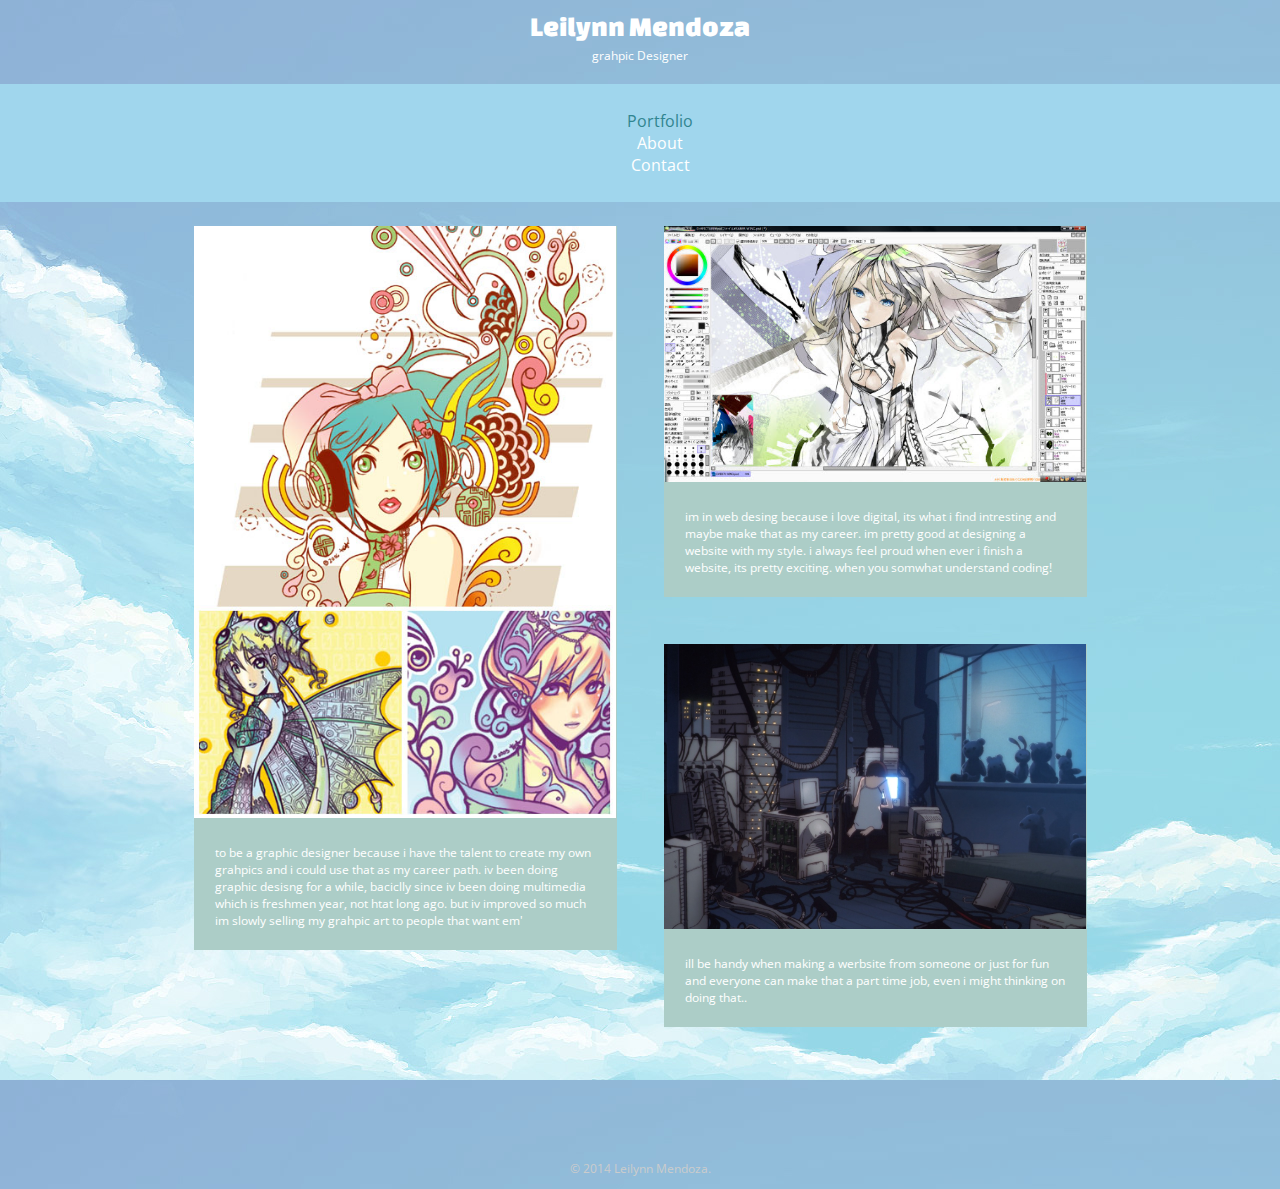
<file: index.html>
<DOCTYPE html>

<html lang="en"><html>
  <head>
<body background="img/blue.jpg">
</style>
</head>
<body>
    <meta charset="utf-8">
    <title> all about me! </title>
    <link rel="stylesheet" href="css/normalize.css">
    <link href='http://fonts.googleapis.com/css?family=Changa+One|Open+Sans:400italic,700italic,400,700,800' rel='stylesheet' type='text/css'>
    <link rel="stylesheet" href="css/main.css">
</head>
  <body>
    <header>
      <a href="index.html" id="logo">
        <h1> Leilynn Mendoza</h1>
        <h2> grahpic Designer</h2>
      </a>
      <nav>
        <ul>
          <li><a href="index.html" class="selected">Portfolio</a></li>
          <li><a href="about.html">About</a></li>
          <li><a href="contact.html">Contact</a></li>
        </ul>
      </nav>
    </header>
    <div id="wrapper">
      <section>
        <ul id="gallery">
          <li>
            <a href="img/anime.jpg">
              <img src="img/anime.jpg" alt="">
              <p> to be a graphic designer because i have the talent to create my own grahpics and i could use that as my career path. iv been doing graphic desisng for a while, baciclly since iv been doing multimedia which is freshmen year, not htat long ago. but iv improved so much im slowly selling my grahpic art to people that want em' </p>
            </a>
          </li>
          <li>
            <a href="img/art5.jpg">
              <img src="img/art5.jpg" alt="">
              <p> im in web desing because i love digital, its what i find intresting and maybe make that as my career. im pretty good at designing a website with my style. i always feel proud when ever i finish a website, its pretty exciting. when you somwhat understand coding!</p>
            </a>
          </li>
          <li>
            <a href="img/so.jpg">
              <img src="img/so.jpg" alt="">
              <p> ill be handy when making a werbsite from someone or just for fun 
                and everyone can make that a part time job, even i might thinking on doing that..</p>
            </a>
          </li>
          <li>
          
        </ul>
      </section>
      <footer>
        <p>&copy; 2014 Leilynn Mendoza.</p>
      </footer>
    </div>
  </body>
</html>
</file>
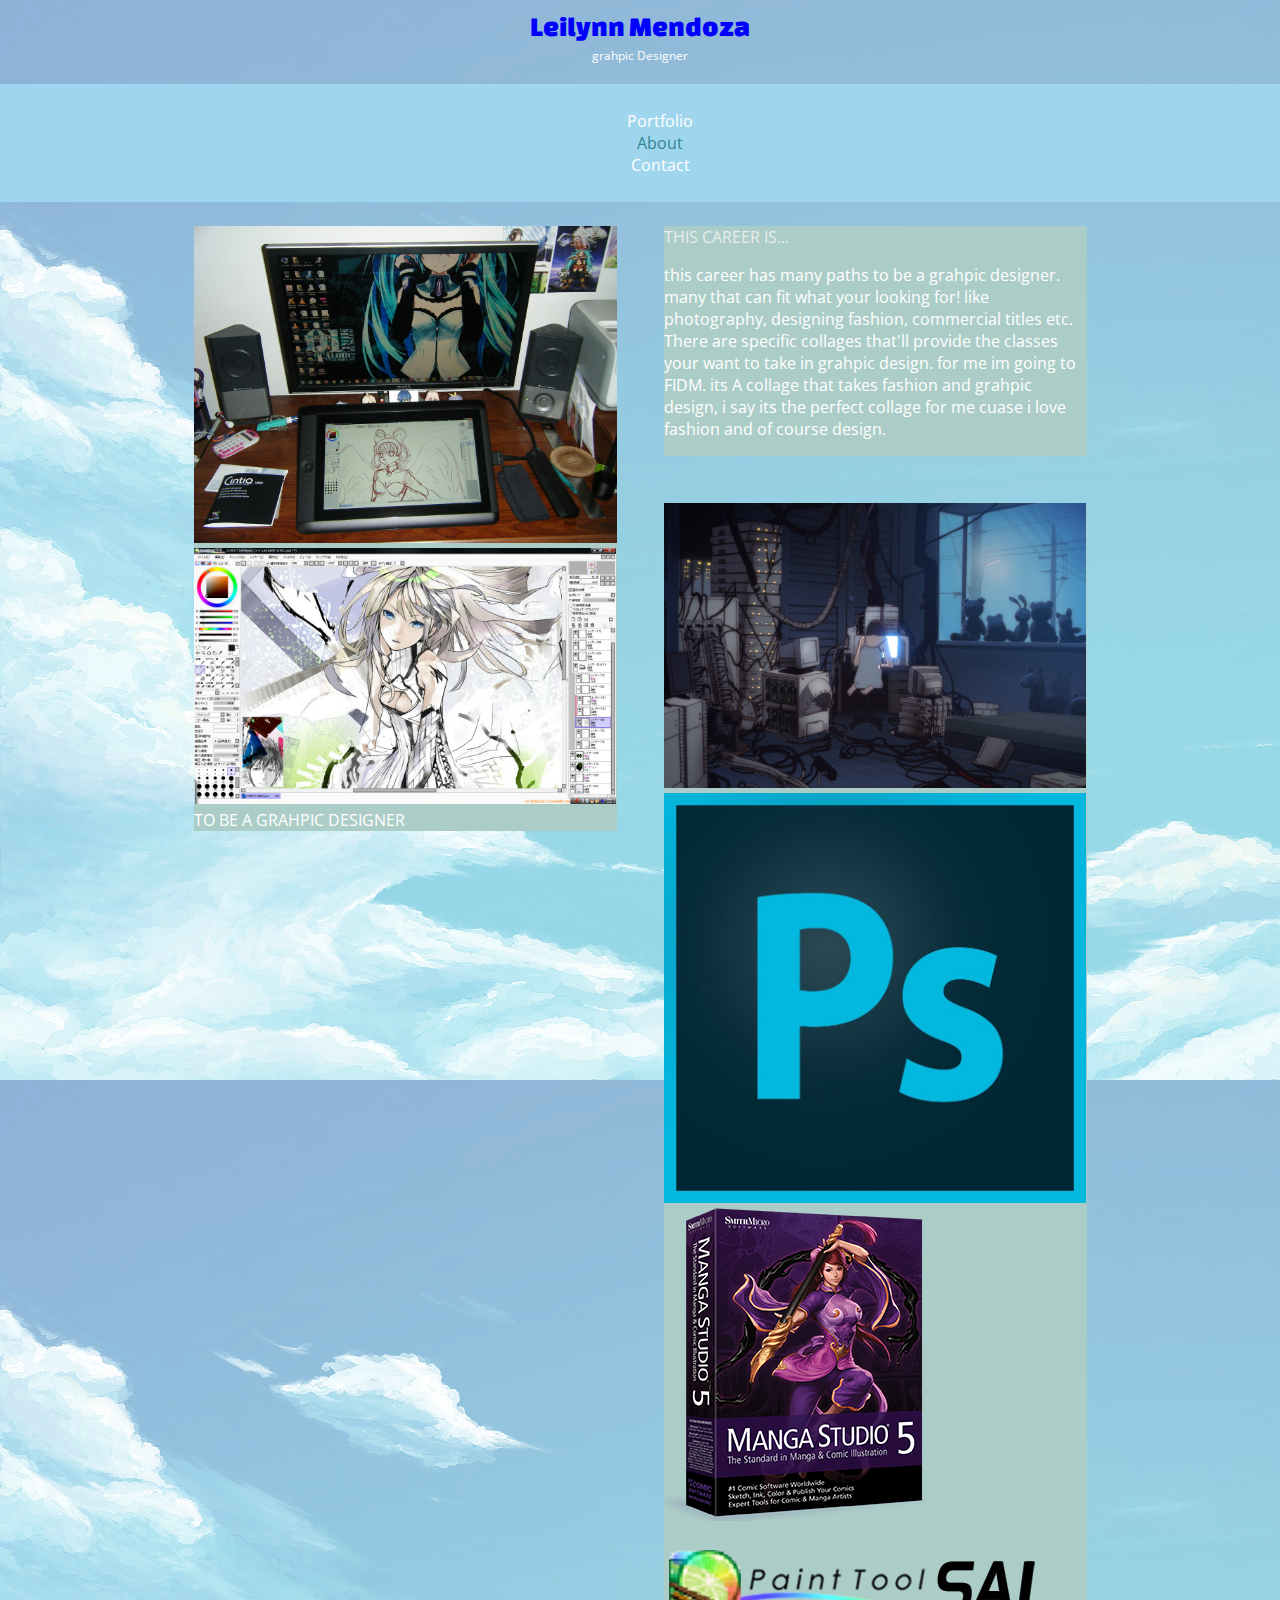
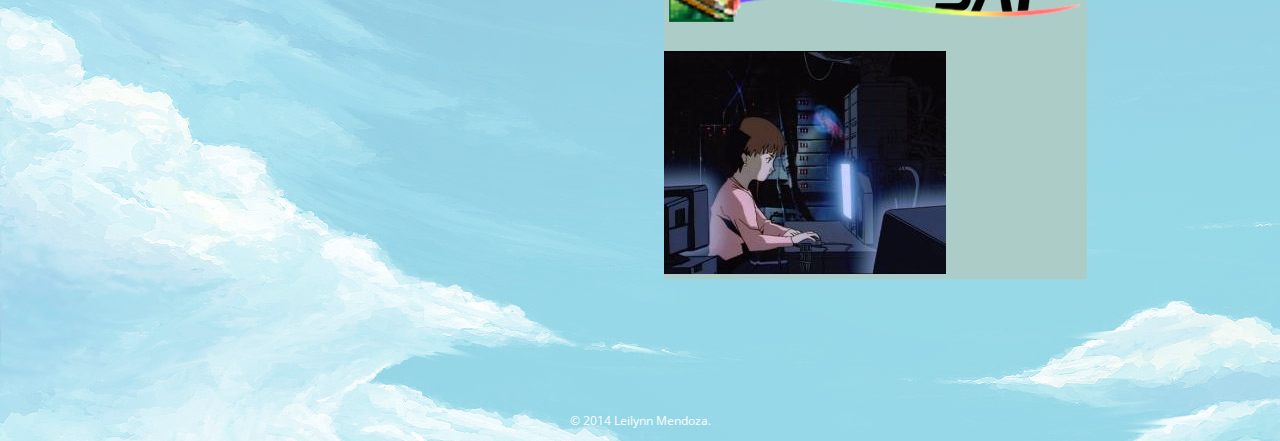
<file: about.html>
<DOCTYPE html>

<html lang="en"><html>
  <head>
<body background="img/blue.jpg">
</style>
</head>
<body>
    <meta charset="utf-8">
    <title> my first website </title>
    <link rel="stylesheet" href="css/normalize.css">
    <link href='http://fonts.googleapis.com/css?family=Changa+One|Open+Sans:400italic,700italic,400,700,800' rel='stylesheet' type='text/css'>
    <link rel="stylesheet" href="css/main.css">
  </head>
  <body>
    <header>
      <a href="index.html" id="logo">
        <h1> Leilynn Mendoza</h1>
        <h2> grahpic Designer</h2>
      </a>
      <nav>
        <ul>
          <li><a href="index.html" >Portfolio</a></li>
          <li><a href="about.html"class="selected">About</a></li>
          <li><a href="contact.html">Contact</a></li>
        </ul>
      </nav>
    </header>
    <div id="wrapper">
      <section>
        <ul id="gallery">
          <li>
            <a href="img/omq.jpg">
              <img src="img/omq.jpg" alt="">
<img src="img/art5.jpg" alt="">
<h style="color:WHITE">  TO BE A GRAHPIC DESIGNER </h>
            </a>
          </li>
          <li>
       <head>
<style>
  h1   {color:blue}
  p    {color:WHITE}
</style>
</head>        THIS CAREER IS...
              <p> this career has many paths to be a grahpic designer. many that can fit what your looking for! like photography, designing fashion, commercial titles etc. There are specific collages that'll provide the classes your want to take in grahpic design. for me im going to FIDM.

            its A collage that takes fashion and grahpic design, i say its the perfect collage for me cuase i love fashion and of course design. </p>
            </a>
          </li>
          <li>
            <a href="img/so.jpg">
              <img src="img/so.jpg" alt="">
                  <img src="img/ps.jpg" alt="">

             <img src="img/manga.png" alt="">
              <img src="img/saii.png" alt="">
<img src="img/cpu.jpg" alt="">

            </a>
          </li>
          <li>
          
        </ul>
      </section>
      <footer>
        <p>&copy; 2014 Leilynn Mendoza.</p>
      </footer>
    </div>
  </body>
</html>
</file>
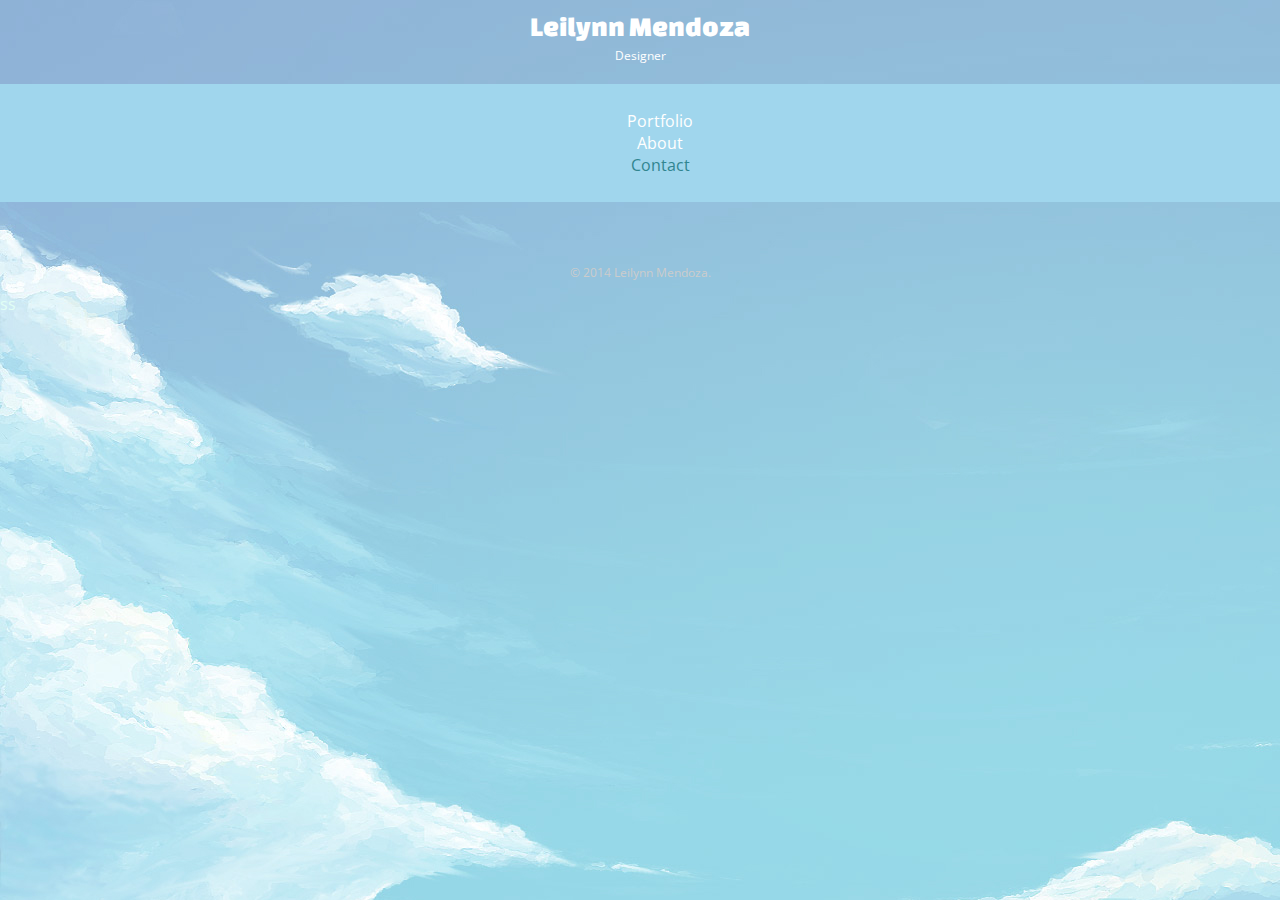
<file: contact.html>
<DOCTYPE html>

<html lang="en"><html>
  <head>
<body background="img/blue.jpg">
</style>
</head>
<body>



<head>
    <meta charset="utf-8">
    <title> my first website </title>
    <link rel="stylesheet" href="css/normalize.css">
    <link href='http://fonts.googleapis.com/css?family=Changa+One|Open+Sans:400italic,700italic,400,700,800' rel='stylesheet' type='text/css'>
    <link rel="stylesheet" href="css/main.css">
  </head>
  <body>
    <header>
      <a href="index.html" id="logo">
        <h1> Leilynn Mendoza</h1>
        <h2>Designer</h2>
      </a>
      <nav>
        <ul>
          <li><a href="index.html" class=>Portfolio</a></li>
          <li><a href="about.html" class=>About</a></li>
          <li><a href="contact.html" class="selected">Contact</a></li>
        </ul>
      </nav>
    </header>
    <div id="wrapper">

      <footer>

        <p>&copy; 2014 Leilynn Mendoza.</p>
      </footer>
    </div>
  </body>
</html>ss
</file>
<file: css/main.css>
/***********************************
GENERAL
************************************/


body {
  font-family: 'Open Sans', sans-serif;
}

#wrapper {
  max-width: 940px;
  margin: 0 auto;
  padding: 0 5%;
}

a {
  text-decoration: none;
}

img {
  max-width: 100%;
}



/**********************************
HEADING
***********************************/

#logo {
  text-align: center;
  margin: 0;
}

h1 {
  font-family: 'Changa One', sans-serif;
  margin: 15px 0;
  font-size: 1.75em;
  font-weight: normal;
  line-height: 0.8em;
}

h2 {
  font-size: 0.75em;
  margin: -5px 0 0;
  font-weight: normal;
}



/**********************************
NAVIGATION
***********************************/

nav {
  text-align: center;
  padding: 10px 0;
  margin: 20px 0 0;
}



/**********************************
FOOTER
***********************************/

footer {
  font-size: 0.75em;
  text-align: center;
  clear: both;
  padding-top: 50px;
  color: #ccc;
}



/**********************************
PAGE: PORTFOLIO
***********************************/

#gallery {
  margin: 0;
  padding: 0;
  list-style: none;
}

#gallery li {
  float: left;
  width: 45%;
  margin: 2.5%;
  background-color: #ACCDC7;
  color: #E8ECEB;
}

#gallery li a p{
  margin: 0;
  padding :5% ;
  font-size: 0.75em;
  color: #fff
}

/**********************************
COLORS
***********************************/

/* site body */
body {
  background-color: #fff;
  color: #E1FFF5;
}

/* green header */
header {
  background: #;
  border-color: #94CAE2;
}

/* nav background on mobile */
nav {
  background: #A0D6ED;
}

/* logo text */
h1, h2 {
  color: #fff;
}

/* links */
a {
  color: #6ab47b;
}

/* nav link */
nav a, nav a:visited {
  color: #fff;
}

/* selected nav link */
nav a.selected, nav a:hover {
  color: #318590;
}
</file>
